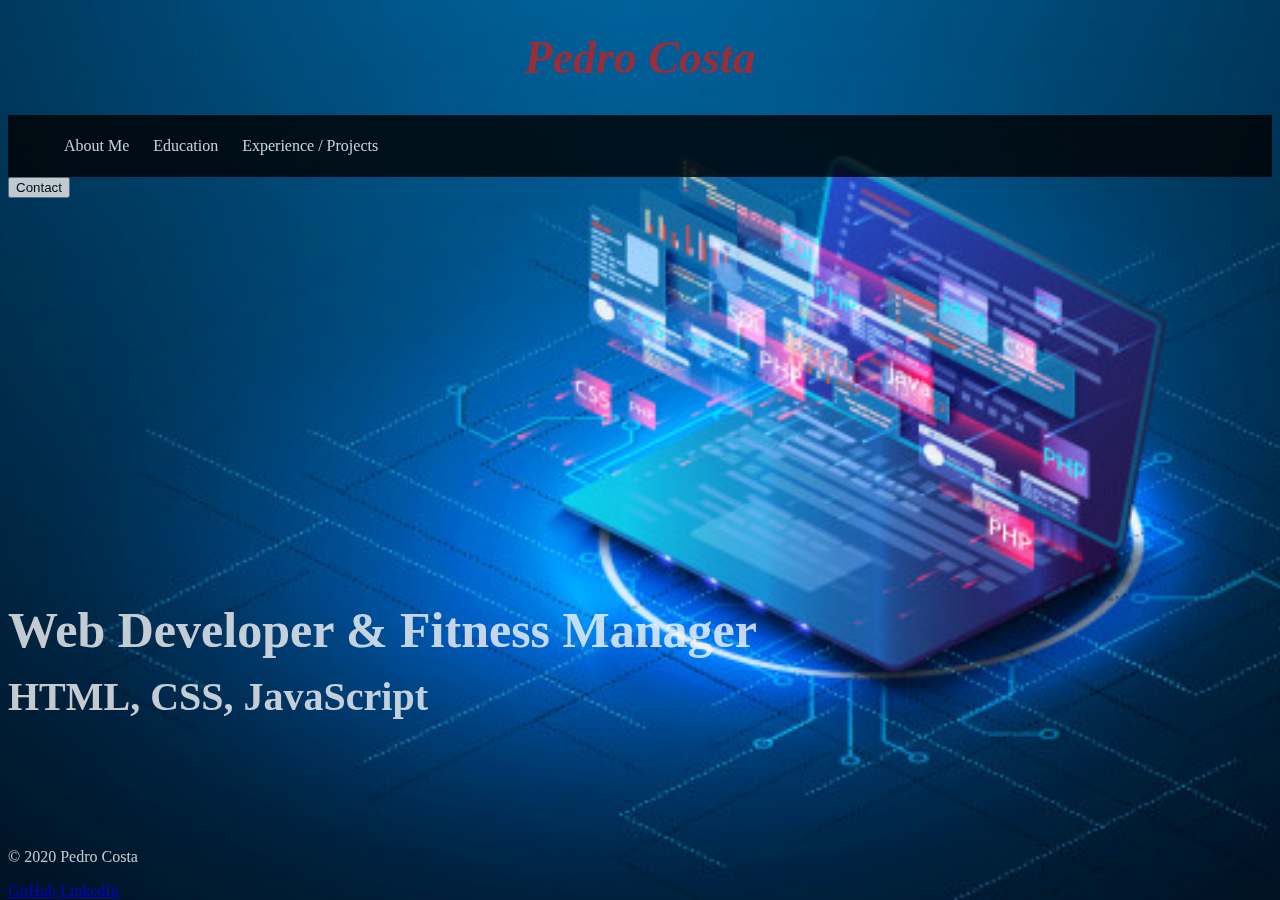
<file: index.html>
<!DOCTYPE html>
<html lang="en">
    <head>
        <title>Pedro Costa Portfolio</title>
        <meta charset="uft-8" />
        <link rel="stylesheet" href="CSS/style.css" type="text/css">
    </head>
    <header class="header">
        <h1>Pedro Costa</h1>
        <nav class="nav">
            <ul>
                <li><a href="HTML/AboutMe.html">About Me</a></li>
                <li><a href="HTML/Education.html">Education</a></li>
                <li><a href="HTML/Experience.html">Experience / Projects</a></li>
            </ul>
        </nav>
    </header>
    <body>
        <section>
            <div class="center">
                <button class="button">Contact</button>
            </div>
        </section>
            <div class="modal-parent">
                <div class="modal">
                    <p>Email: apmrc@live.com.pt 
                        Phone Number: +447852794730
                    </p>
                    <span class="X" draggable="true">&times;</span>
                </div>
            </div>
            <script src="JavaScript/JavaS.js"></script>
            <div class="content">
        <h2>Web Developer & Fitness Manager</h2>
        <h3>HTML, CSS, JavaScript</h3>
            </div>
            
    </body>
    <footer>
            <div class="footer">
            <p>&copy; 2020 Pedro Costa</p>
            <a href="https://github.com/PedroCosta75/PedroCosta-Portfolio">GitHub</a>
            <a href="https://www.linkedin.com/in/pedro-da-costa-a7143b66/">LinkedIn</a>
            </div>
        </footer>
</html>
</file>
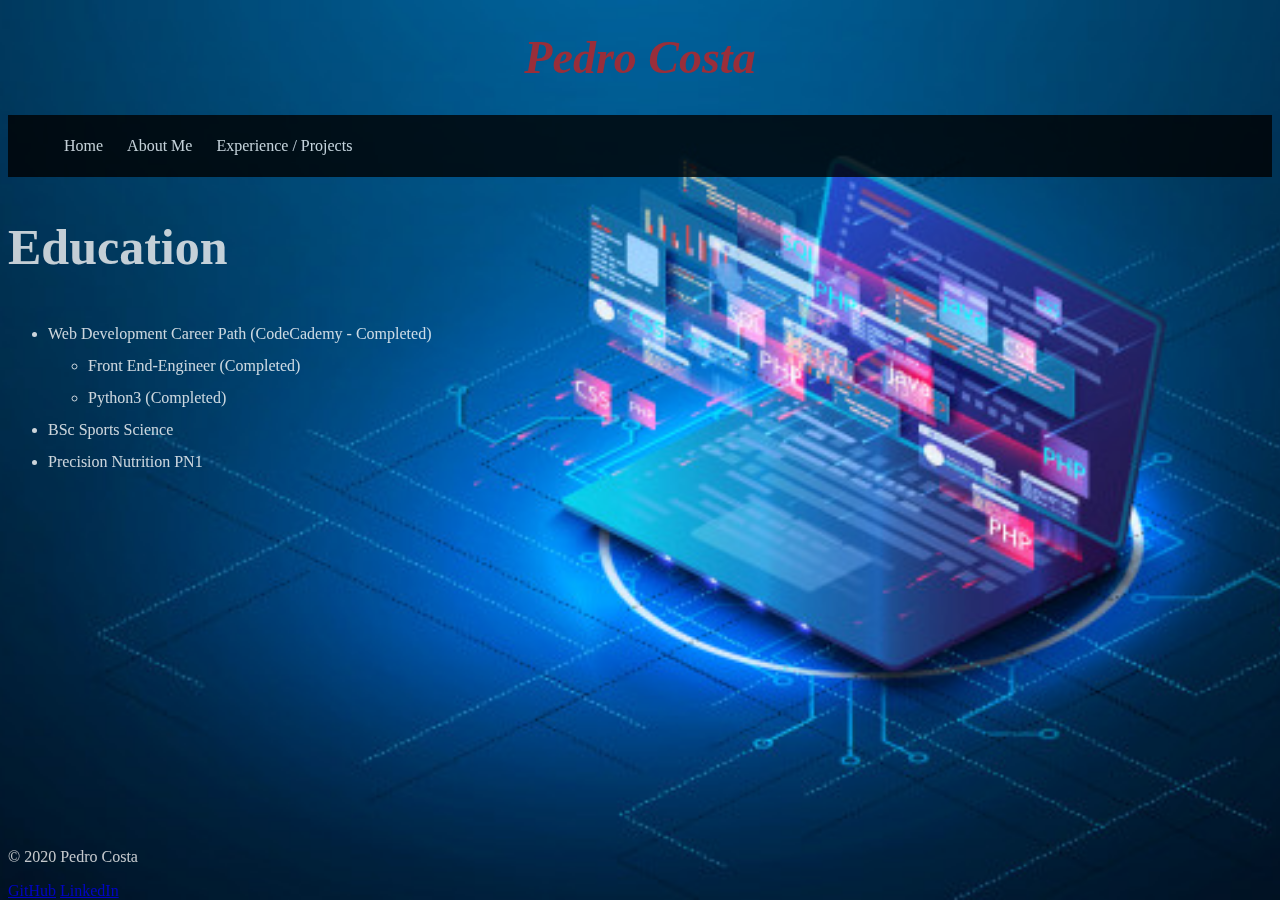
<file: HTML/Education.html>
<!DOCTYPE html>
<html lang="en">
    <head>
        <title>Pedro Costa Portfolio</title>
        <link rel="stylesheet" href="../CSS/style.css" type="text/css">
        <meta charset="uft-8" />
    </head>
    <header>
        <h1>Pedro Costa</h1>
        <nav class="nav">
            <ul>
                <li><a href="../index.html">Home</a></li>
                <li><a href="AboutMe.html">About Me</a></li>
                <li><a href="Experience.html">Experience / Projects</a></li>
            </ul>
        </nav>
    </header>
    <body>
        <div class="content2">
            <h2>Education</h2>
        </div>
        <p>
        <div class="p">
            <ul>
                <li>Web Development Career Path (CodeCademy - Completed)</li>
                    <ul>
                    <li>Front End-Engineer (Completed)</li>
                    <li>Python3 (Completed)</li>
                    </ul>
                <li>BSc Sports Science</li>
                <li>Precision Nutrition PN1</li>
            </ul>
        </div>
        </p>
        <footer>
            <div class="footer">
            <p>&copy; 2020 Pedro Costa</p>
            <a href="https://github.com/PedroCosta75/PedroCosta-Portfolio">GitHub</a>
            <a href="https://www.linkedin.com/in/pedro-da-costa-a7143b66/">LinkedIn</a>
            </div>
        </footer>
    </body>
</html>
</file>
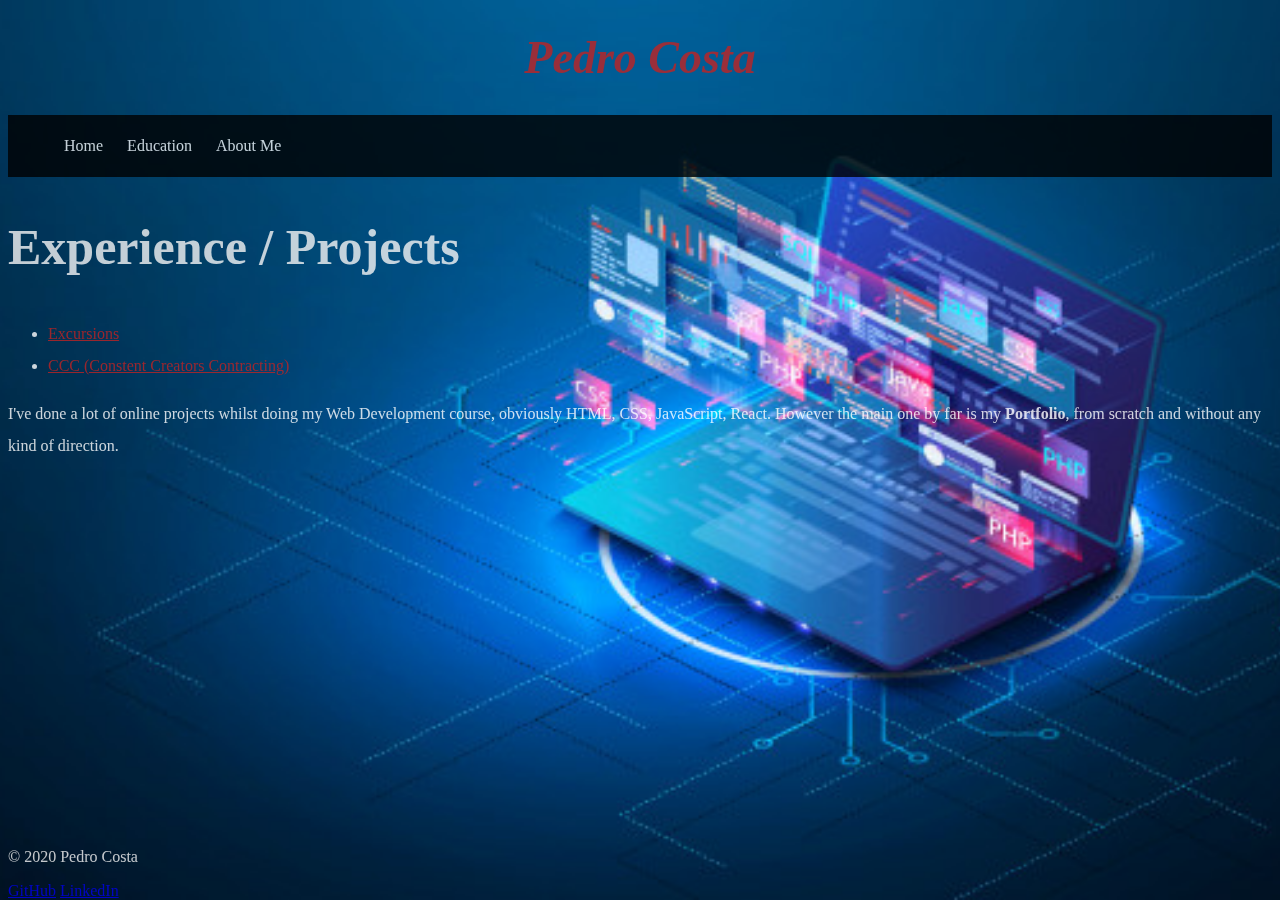
<file: HTML/Experience.html>
<!DOCTYPE html>
<html lang="en">
    <head>
        <title>Pedro Costa Portfolio</title>
        <link rel="stylesheet" href="../CSS/style.css" type="text/css">
        <meta charset="uft-8" />
    </head>
    <header>
        <h1>Pedro Costa</h1>
        <nav class="nav">
            <div>
                <ul>
                    <li><a href="../index.html">Home</a></li>
                    <li><a href="Education.html">Education</a></li>
                    <li><a href="AboutMe.html">About Me</a></li>
                </ul>
            </div>
        </nav>
    </header>    
    <body>
        <div class="content2">  
            <h2>Experience / Projects</h2>
        </div>
        <div class="p">
            <ul>
                <li><a href="...">Excursions</a></li>
                <li><a href="...">CCC (Constent Creators Contracting)</a></li>
            </ul>
                <p>I've done a lot of online projects whilst doing my Web Development course, obviously HTML, CSS, JavaScript, React. However the main one by far is my <strong>Portfolio</strong>, from scratch and without any kind of direction.</p>
        </div>
        <footer>
            <div class="footer">
                <p>&copy; 2020 Pedro Costa</p>
                <a href="https://github.com/PedroCosta75/PedroCosta-Portfolio">GitHub</a>
                <a href="https://www.linkedin.com/in/pedro-da-costa-a7143b66/">LinkedIn</a>
            </div>
        </footer>
    </body>
</html>
</file>
<file: CSS/style.css>
/* Index */

h1 {
    color: rgb(192, 35, 35);
    font-family: 'Times New Roman', Times, serif;
    font-weight: bold;
    font-style: italic;
    text-align: center;
    font-size: 46px;
}

.nav {
    background-color: black;
    padding: 6px;
}

.nav a {
    color: whitesmoke;
    text-decoration: none;
    margin: 10px;
}

.nav li {
    display: inline;
}

body {
    background-image: url(../Images/webdev.jpg);
    background-position: center center;
    background-repeat: no-repeat;
    background-attachment: fixed;
    background-size: cover;
    background-color: #464646;
    opacity: 0.8;
}

.content h2 {
    position: absolute;
    bottom: 4em;
    text-align: left;
    font-size: 50px;
    color: whitesmoke;
}

.content h3 {
    position: absolute;
    bottom: 3.5em;
    text-align: left;
    font-size: 40px;
    color: whitesmoke;
}

.footer {
    position: absolute;
    bottom: 0;
    text-align: left;
    color: whitesmoke;
}

/*Education*/

.p {
    color: white;
    line-height: 2;
}

.p a {
    color:rgb(192, 35, 35);
}

.content2 h2{
    text-align: left;
    font-size: 50px;
    color: whitesmoke;
}

/*Contact*/
.modal-parent {
   position: fixed;
   top: 0;
   left: 0;
   height: 100vh;
   width: 100%;
   display: none;

}
.modal {
    background: white;
    width: 70%;
    padding: 30px;
    border-radius: 6px;
    position: absolute;
    top: 50%;
    left: 50%;
    transform: translate(-50%, -50%);
    font-size: 22px;
    font-family: Arial, Helvetica, sans-serif;
    position: relative;
    animation: 1s drop;
}
@keyframes drop {
    0% {
        top: -100px;
    }
    100% {
        top: 50%;
    }
}
.X {
    position: absolute;
    right: 20px;
    top: 5px;
    font-size: 40px;
    cursor: pointer;

}
</file>
